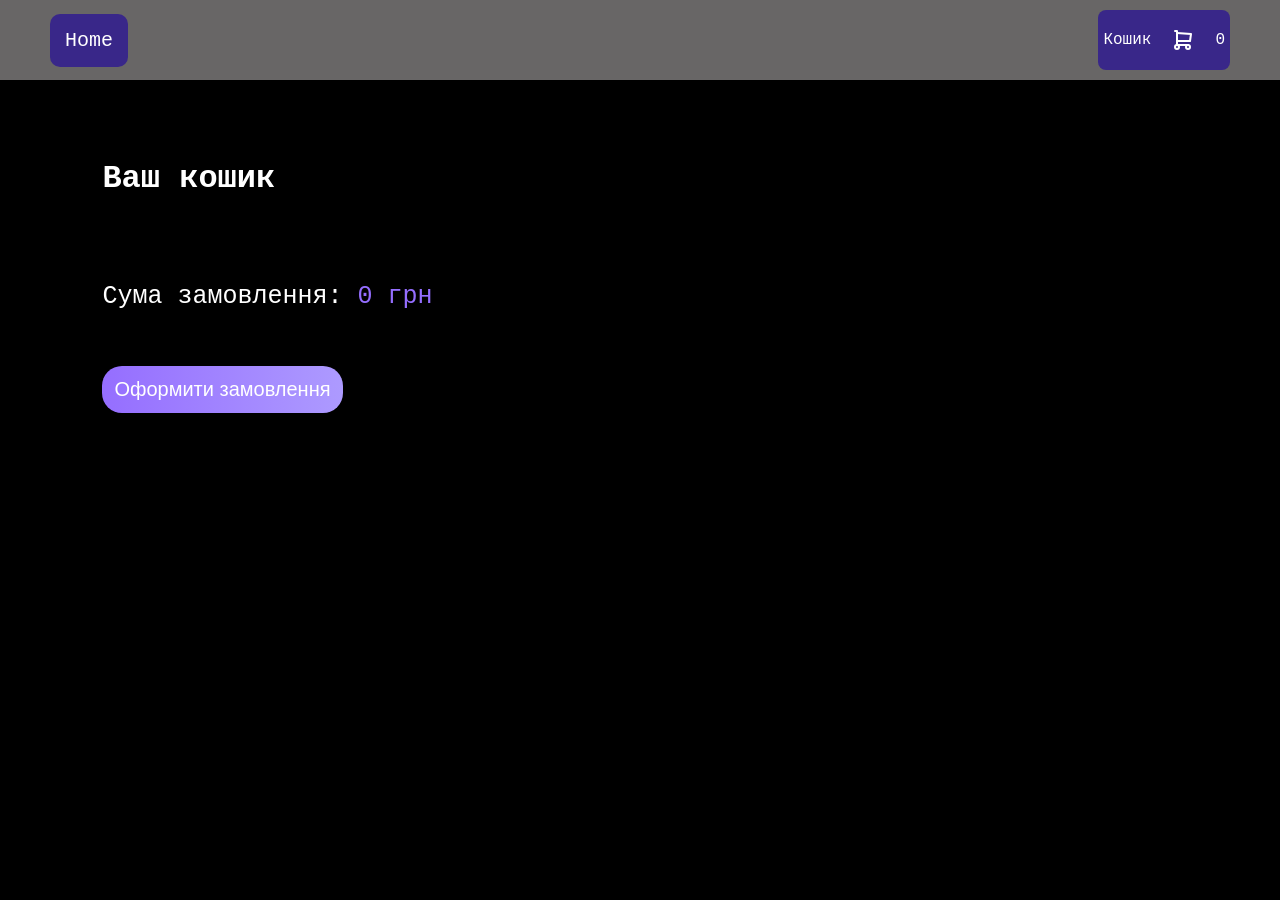
<file: cart.html>
<!DOCTYPE html>
<html lang="en">
   <meta charset="UTF-8">
   <meta http-equiv="X-UA-Compatible" content="IE=edge">
   <meta name="viewport" content="width=device-width, initial-scale=1.0">
   <title>LogikaFrontendRelease</title>
   <link rel="stylesheet" href="style.css">
</head>
<body>
   <header>
       <a href="./index.html" class="logo">Home</a>
       <a href="./cart.html" class="cart-container">
           <p>Кошик</p>
           <svg xmlns="http://www.w3.org/2000/svg" class="bell" width="24" height="24" viewBox="0 0 24 24" fill="none" stroke="currentColor" stroke-width="2" stroke-linecap="round" stroke-linejoin="round">
               <path stroke="none" d="M0 0h24v24H0z" fill="none"></path>
               <path d="M6 19m-2 0a2 2 0 1 0 4 0a2 2 0 1 0 -4 0"></path>
               <path d="M17 19m-2 0a2 2 0 1 0 4 0a2 2 0 1 0 -4 0"></path>
               <path d="M17 17h-11v-14h-2"></path>
               <path d="M6 5l14 1l-1 7h-13"></path>
             </svg>
           <span>0</span>
       </a>
   </header>
   <main>
       <h1 class="cart-heading">Ваш кошик</h1>
       <section class="cart-items">   
           <!-- <article class="cart-item">
               <div class="cart-item-left">
                   <img>
                   <h2></h2>
               </div>
               <div class="cart-item-middle">
                   <span>Кількість</span>
                   <input class="quantity-input" type="number">
               </div>
               <p class="cart-item-total"></p>
           </article> -->
       </section>
       <p class="total">Сума замовлення: <span class="total-price"></span></p>
       <button class="confirm-button">Оформити замовлення</button>
   </main>
  
   <script src="script.js"></script>
   <script src="scriptCart.js"></script>
</body>
</html>
</file>
<file: style.css>
body{
    padding-top: 130px;
    margin: 0;
    background-color: black;
    font-family: 'Courier New', Courier, monospace;
}
a{
    text-decoration: none;
    color: white;
}
main{
    padding: 30px 8%;
    display: flex;
    flex-direction: column;
    gap: 30px;

    
}
.search{
    font-size: 30px;
    border-radius: 5px;
    outline: none;
    border: none;
    padding: 5px;
    color: #dee2e6;
    background-color: #212529;
   
 }
 
header{
    height: 80px;
    display: flex;
    align-items: center;
    padding: 0 50px 0 50px;
    justify-content: space-between;
    background-color: rgb(104, 102, 102);
    position: fixed;
    top: 0;
    left: 0;
    right: 0;
}
.cart-container{
    display: flex;
    align-items: center;
    background-color:rgb(57, 39, 137) ;
    border-radius: 8px;
padding: 5px;
gap: 20px;
}
.logo{
    background-color:rgb(57, 39, 137)  ;
    border-radius: 10px;
    padding: 15px;
    font-size: 20px;
}


.items{
    display: flex;
    flex-wrap: wrap;
    justify-content: center;
    gap: 70px;
    
}


.item{
display: flex;
flex-direction: column;
gap: 10px;
border-radius: 15px;
padding: 20px 10px;
color: white;
width: 320px;
background-color: #4b4a4a;
font-family: system-ui, -apple-system, BlinkMacSystemFont, 'Segoe UI', Roboto, Oxygen, Ubuntu, Cantarell, 'Open Sans', 'Helvetica Neue', sans-serif;
}
.item img{
    width: 244px;
    height: 214px;
    object-fit: contain;
}


.item h2{
    font-size: 25px;
    margin: 0;
}


.item-desc{
    margin: 0;
    font-size: 13px;
}


.item-price{
    color: sss;
    font-size: 20px;
    display: flex;
    align-items: center;
    margin: 5px 0;
}


.item-buy{
    display: flex;
    align-items: center;
    gap: 5px;
    border-radius: 20px;
    border: none;
    outline: none;
    cursor: pointer;
    color: #4b4a4a;
    padding: 12px;
    width: fit-content;
    font-size: 20px;
    background: wswsw;
}
.cart-heading{
    margin:0;
    color: white;
 }
 .cart-items{
    display: flex;
    flex-direction: column;
    gap: 20px;
 }
 .cart-item-middle{
    display: flex;
    align-items: center;
    gap: 10px;
 }
 .cart-item{
    display: flex;
    justify-content: space-between;
    align-items: center;
    border: 1px solid white;
    border-radius: 10px;
    padding: 10px;
    color: white;
 }
 
 
 .cart-item-left{
    display: flex;
    gap: 20px;
    align-items: center;
 }
 .cart-item img{
    width: 100px;
    height: 100px;
    object-fit: contain;
 }
 .cart-item h2{
    font-size: 20px;
 }
 .cart-item p{
    font-size: 30px;
 }
 .cart-item span{
    font-size: 23px;
 }
 .quantity-input{
    width: 40px;
    padding: 10px;
    border-radius: 10px;
    outline: none;
    border: none;
 }
 .total{
    font-size: 25px;
    color: white;
 }
 .total-price{
    color: rgb(149, 110, 255);
 }
 .confirm-button{
    border-radius: 20px;
    border: none;
    outline: none;
    cursor: pointer;
    color: white;
    padding: 12px;
    width: fit-content;
    font-size: 20px;
    background: linear-gradient(to left, rgb(173, 154, 255), rgb(149, 110, 255));
 }
 
 
 footer{
    background-color: #494949;
    padding: 30px;
    color: #c8c8c8;
    font-size: 25px;
 }
</file>
